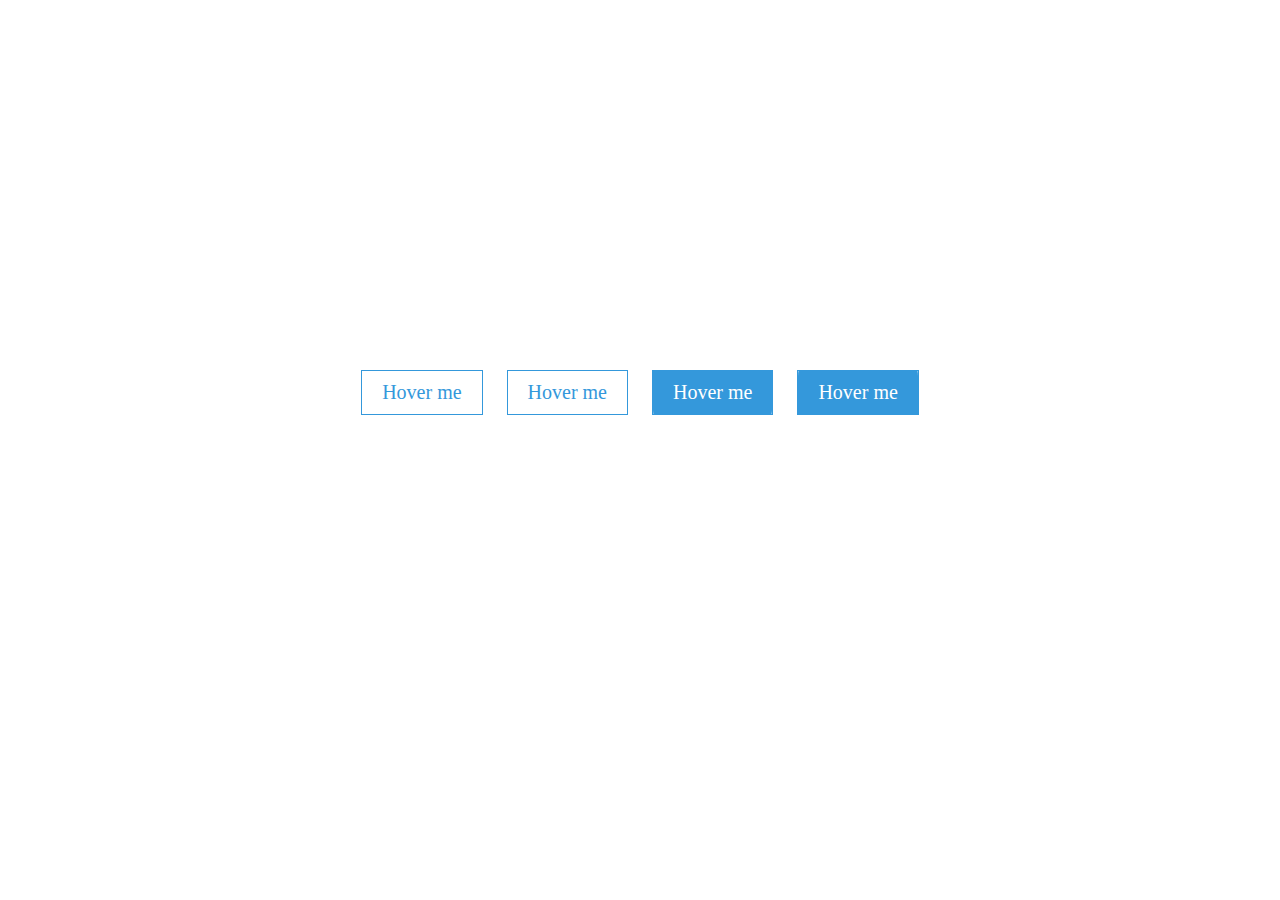
<file: button-animation-01/index.html>
<!DOCTYPE html>
<html lang="pt-br">
<head>
    <meta charset="UTF-8">
    <meta name="viewport" content="width=device-width, initial-scale=1.0">
    <title>Treinamento CSS</title>
    <link rel="stylesheet" href="style.css">
</head>
<body>

    <div class="container">
        <button class="btn btn1">Hover me</button>
        <button class="btn btn2">Hover me</button>
        <button class="btn btn3">Hover me</button>
        <button class="btn btn4">Hover me</button>
    </div>
    
</body>
</html>
</file>
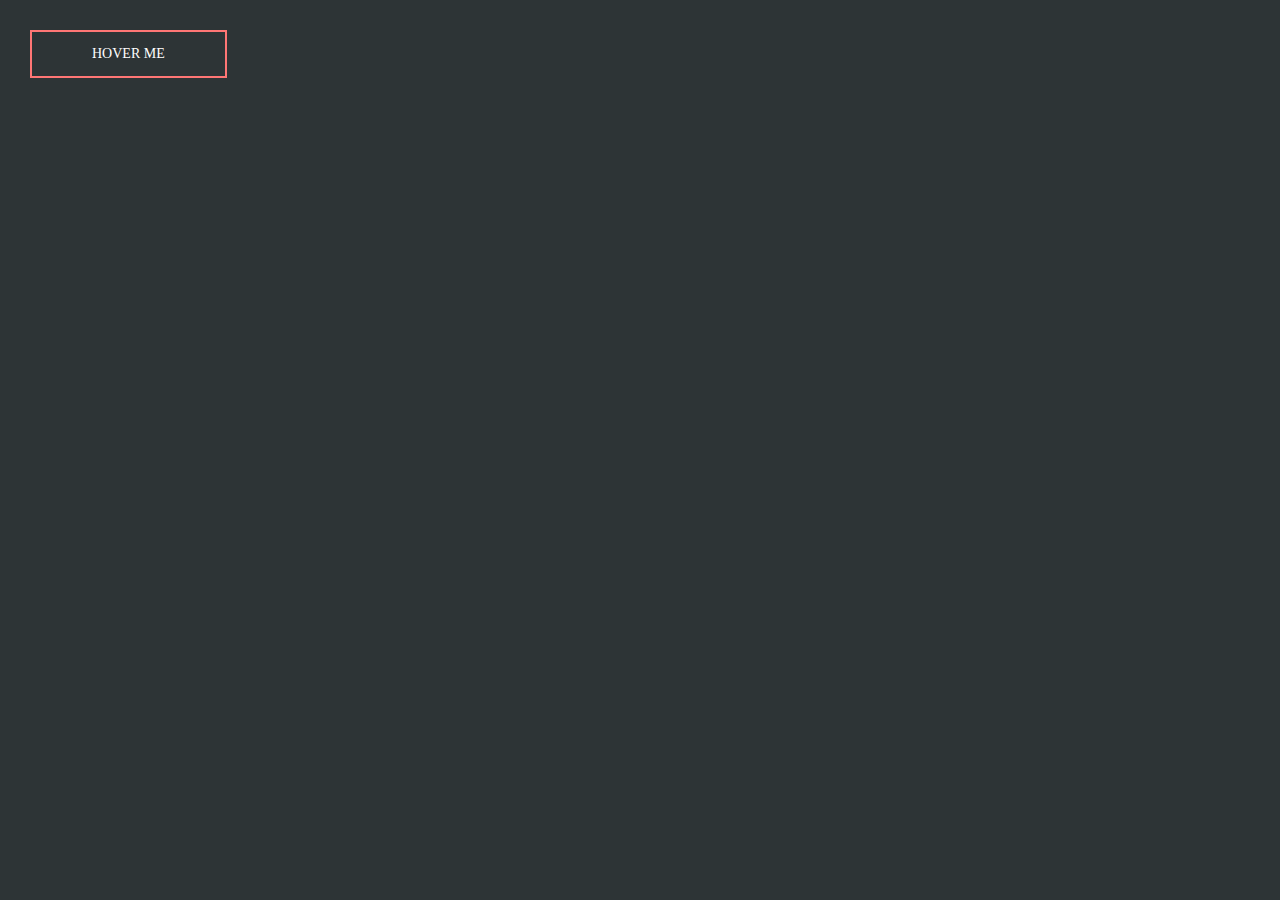
<file: button-animation-02/index.html>
<!DOCTYPE html>
<html lang="pt-br">
<head>
    <meta charset="UTF-8">
    <meta name="viewport" content="width=device-width, initial-scale=1.0">
    <link rel="stylesheet" href="style.css">
    <title>Teste</title>
</head>
<body>
    <div class="teste">
        <a href="" class="btn btn1">Hover Me</a>
    </div>
    
</body>
</html>
</file>
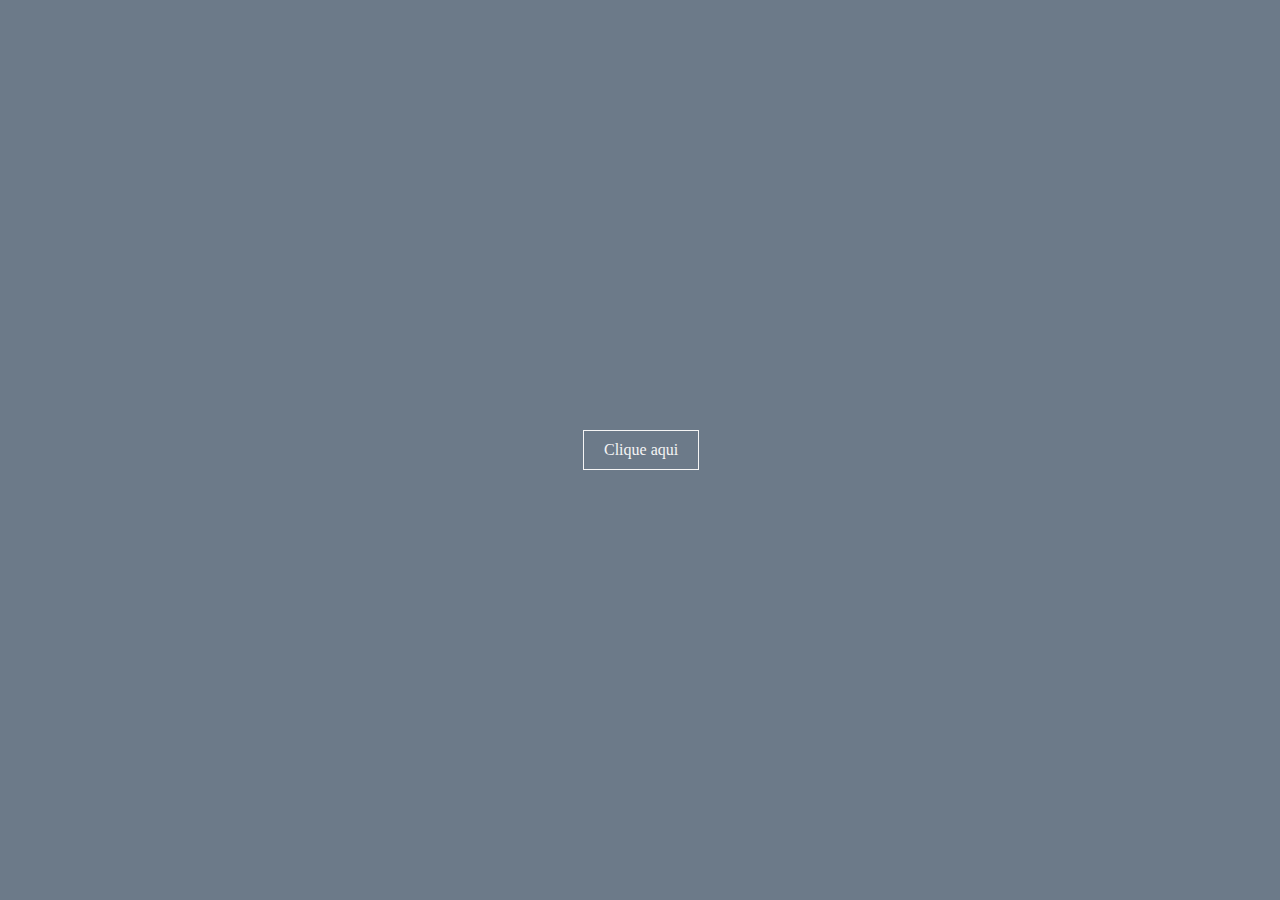
<file: button-animation-03/index.html>
<!DOCTYPE html>
<html lang="pt-br">
<head>
    <meta charset="UTF-8">
    <meta name="viewport" content="width=device-width, initial-scale=1.0">
    <link rel="stylesheet" href="style.css">
    <title>Teste</title>
</head>
<body>
    <div class="container">
        <div class="box">
            <a href="#" class="btn btn1">Clique aqui</a>
        </div>
    </div>
</body>
</html>
</file>
<file: button-animation-01/style.css>
body{
    margin: 0;
    padding: 0;
}

.container{
    text-align: center;
    margin-top: 360px
}

.btn{
    border: 1px solid #3498db;
    background: none;
    padding: 10px 20px;
    font-size: 20px;
    font-family: "montserrat";
    cursor: pointer;
    margin: 10px;
    transition: 0.8s;
    position: relative;
    overflow: hidden;
}

.btn1,.btn2{
    color: #3498db;
}

.btn3,.btn4{
    color: #fff;
}

.btn1:hover,.btn2:hover{
    color: #fff;
}

.btn3:hover,.btn4:hover{
    color: #3498db;
}

.btn::before{
    content: "";
    position: absolute;
    left: 0;
    width: 100%;
    height: 0%;
    background: #3498db;
    z-index: -1;
    transition: 0.8s;
}

.btn1::before,.btn3::before{
    top:0;
    border-radius: 0 0 50% 50%;
}

.btn2::before,.btn4::before{
    bottom: 0;
    border-radius:50% 50% 0 0;
}

.btn3::before,.btn4::before{
    height: 180%;
}

.btn1:hover::before,.btn2:hover::before{
    height: 180%;
}

.btn3:hover::before,.btn4:hover::before{
    height: 0%;
}
</file>
<file: button-animation-02/style.css>
body{
    margin: 0;
    padding: 0;
    background: #2d3436;
  }
  .middle{
    position: absolute;
    top: 50%;
    left: 50%;
    transform: translate(-50%,-50%);
  }
  .btn{
    position: absolute;
    display: block;
    color: white;
    font-size: 14px;
    font-family: "montserrat";
    text-decoration: none;
    margin: 30px;
    border: 2px solid #ff7675;
    padding: 14px 60px;
    text-transform: uppercase;
    overflow: hidden;
    transition: 1s all ease;
  }
  .btn::before{
    background: #ff7675;
    content: "";
    position: absolute;
    top: 50%;
    left: 50%;
    transform: translate(-50%,-50%);
    z-index: -1;
    transition: all 0.6s ease;
  }
  
  .btn1::before{
    width: 0%;
    height: 100%;
  }
  
  .btn1:hover::before{
    width: 100%;
  }
</file>
<file: button-animation-03/style.css>
*{
    margin: 0;
    padding: 0;
    box-sizing: border-box;
}

.container{
    width: 100vw;
    height: 100vh;
    background: #6C7A89;
    display: flex;
    flex-direction: row;
    justify-content: center;
    align-items: center

}

.box{
    width: 300px;
    height: 300px;
    background-color: #6C7A89;
}

.btn{
    text-decoration: none;
    color: whitesmoke;
    position: absolute;
    margin: 130px 0 0 93px;
    padding: 10px 20px;
    /*box-shadow: 1.5px 1.5px rgba(0, 0, 0, 0.39);*/
    border: 1.3px solid whitesmoke;
    font-family: 'Trebuchet MS';
    transition: all .8s ease-in;
}

.btn:hover{
    transform: rotate(360deg);
    background-color: whitesmoke;
    border-radius: 8px;
    color: #6C7A89;
}
</file>
